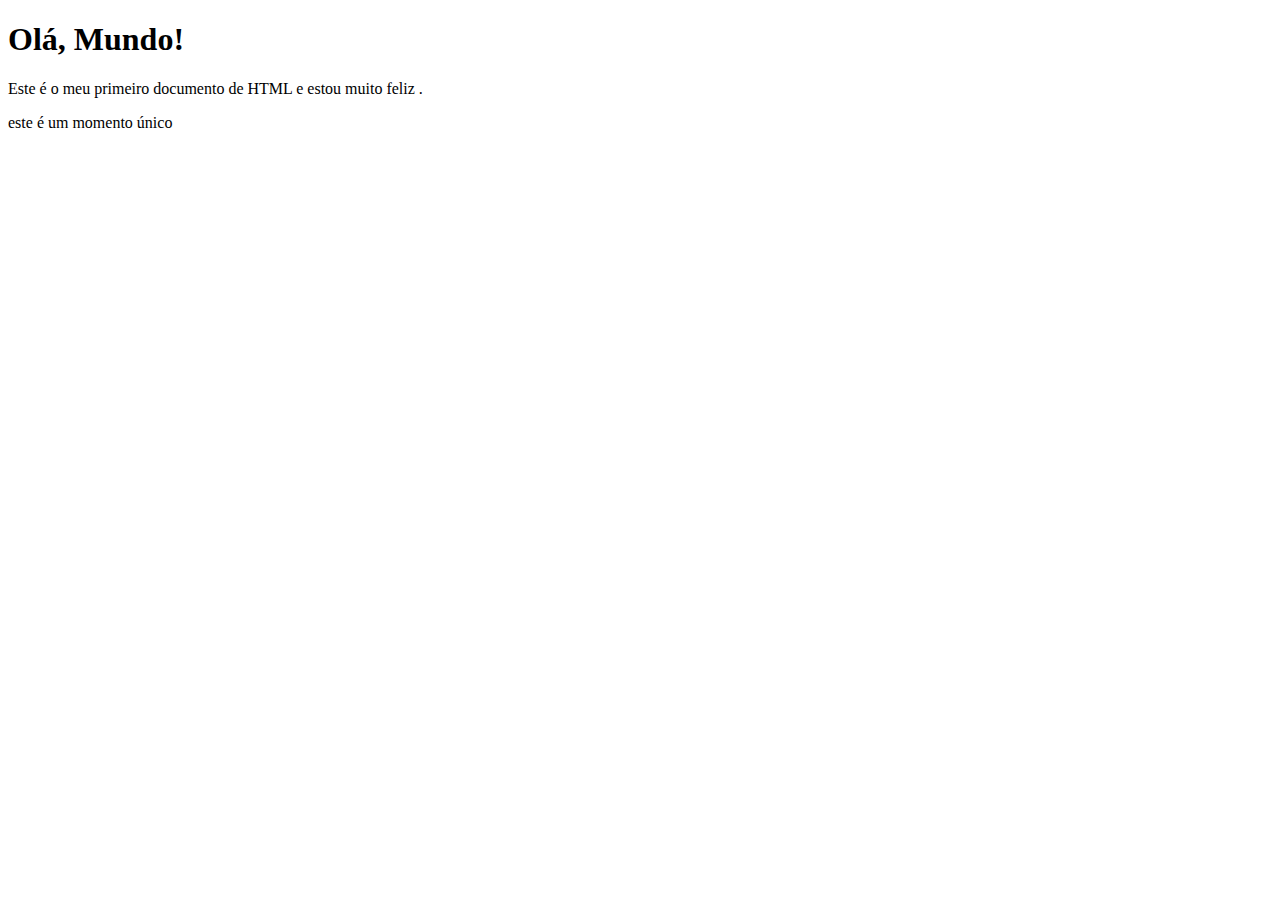
<file: html/justHTML/ex1/index.html>
<!DOCTYPE html>
<html lang="pt-BR">
<head>
    <meta charset="UTF-8">
    <meta name="viewport" content="width=device-width, initial-scale=1.0">
    <title>meu primeiro exercício</title>
</head>
<body>
    <h1>Olá, Mundo!</h1>
    <p>Este é o meu primeiro documento de HTML e estou muito feliz
        .</p>
        <p>este é um momento único </p>

</body>
</html>
</file>
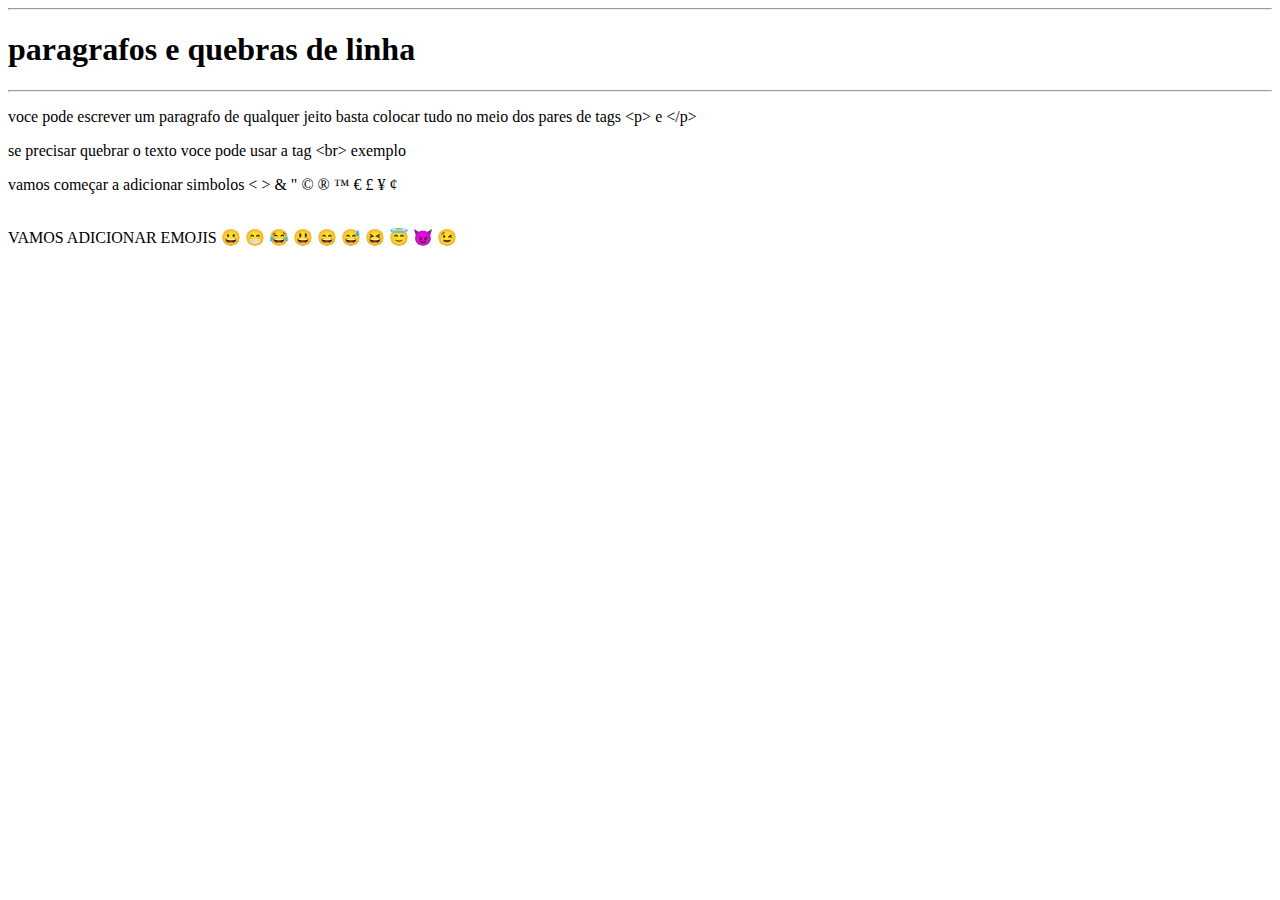
<file: html/justHTML/ex2/index2.html>
<!DOCTYPE html>
<html lang="pt-BR">
<head>
    <meta charset="UTF-8">
    <meta name="viewport" content="width=device-width, initial-scale=1.0">
    <title>paragrafos</title>
    <hr>
</head>
<body>
    <h1>paragrafos e quebras de linha</h1>
    <hr>
    <p>voce pode escrever um paragrafo de qualquer jeito basta colocar tudo no meio dos pares 
        de tags &lt;p&gt; e &lt;/p&gt;<!--  lt = maior que / GT = menor que-->
    </p>

    <p>se precisar quebrar o texto voce pode usar a tag &lt;br&gt;      exemplo</p>

    <p>vamos começar a adicionar simbolos
        &lt;  &gt;  &amp;  &quot;  &copy;  &reg;  &trade;  &euro;  &pound;  &yen;  &cent; <!-- cada simbolo respectivamente
         < > & " © ® ™ € £ ¥ ¢-->

    </p>

    <p>
        <br>
       VAMOS ADICIONAR EMOJIS
       &#x1F600; &#x1F601; &#x1F602; &#x1F603; &#x1F604; &#x1F605; &#x1F606; &#x1F607; &#x1F608; &#x1F609;<!--&#x mais o code point do emoji-->
       
    </p>
</body>
</html>
</file>
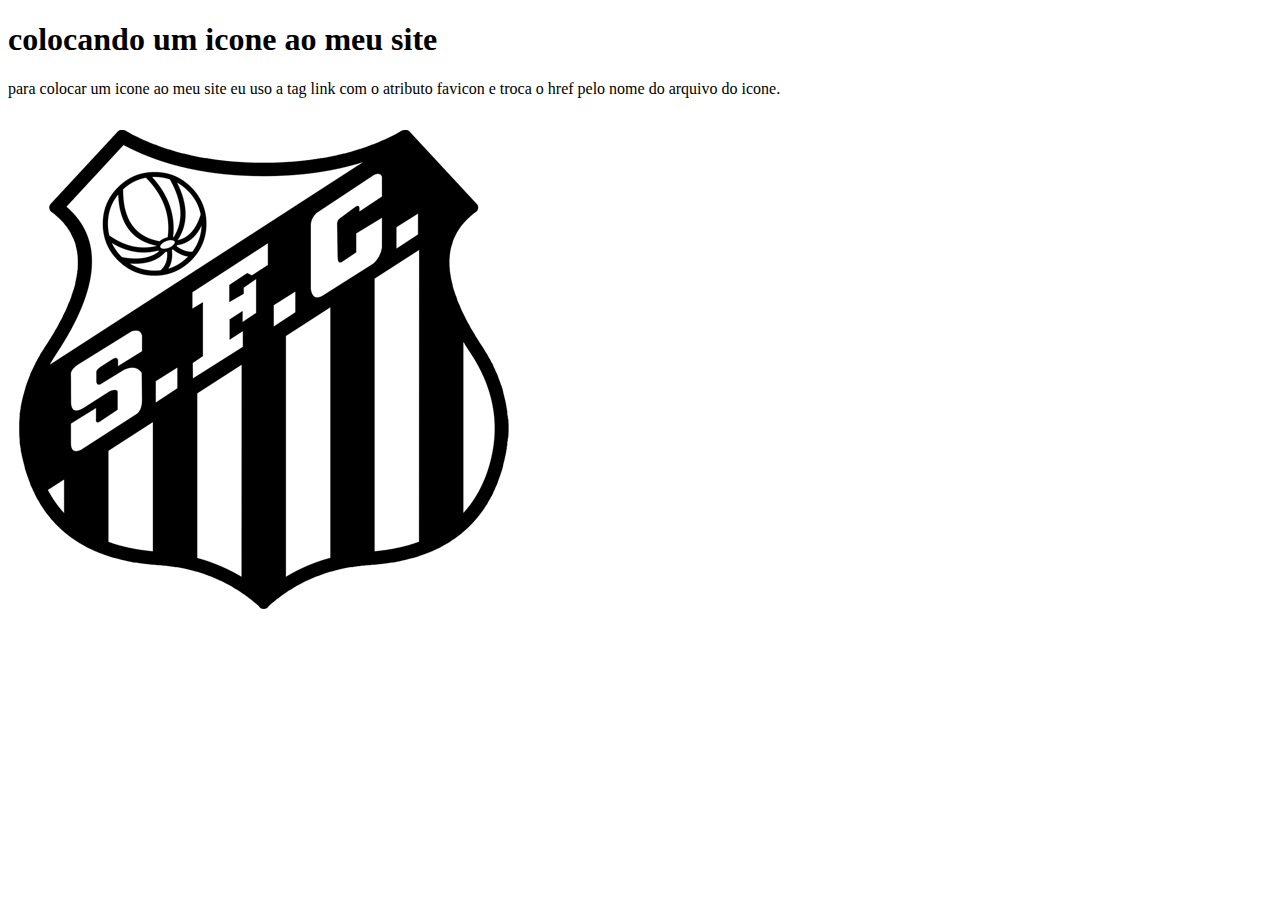
<file: html/justHTML/ex4/index4.html>
<!DOCTYPE html>
<html lang="pt-br">
<head>
    <meta charset="UTF-8">
    <meta name="viewport" content="width=device-width, initial-scale=1.0">
    <link rel="shortcut icon" href="favicon-32x32.png" type="image/x-icon">
    <title>colocando um icone ao meu site</title>
</head>
<body>
    <h1>colocando um icone ao meu site</h1>
   <p> para colocar um icone ao meu site eu uso a tag link com o atributo favicon e troca o href pelo nome do arquivo do icone.</p>
   <img src="santos.png" alt="a imagem do santos">
</body>
</html>
</file>
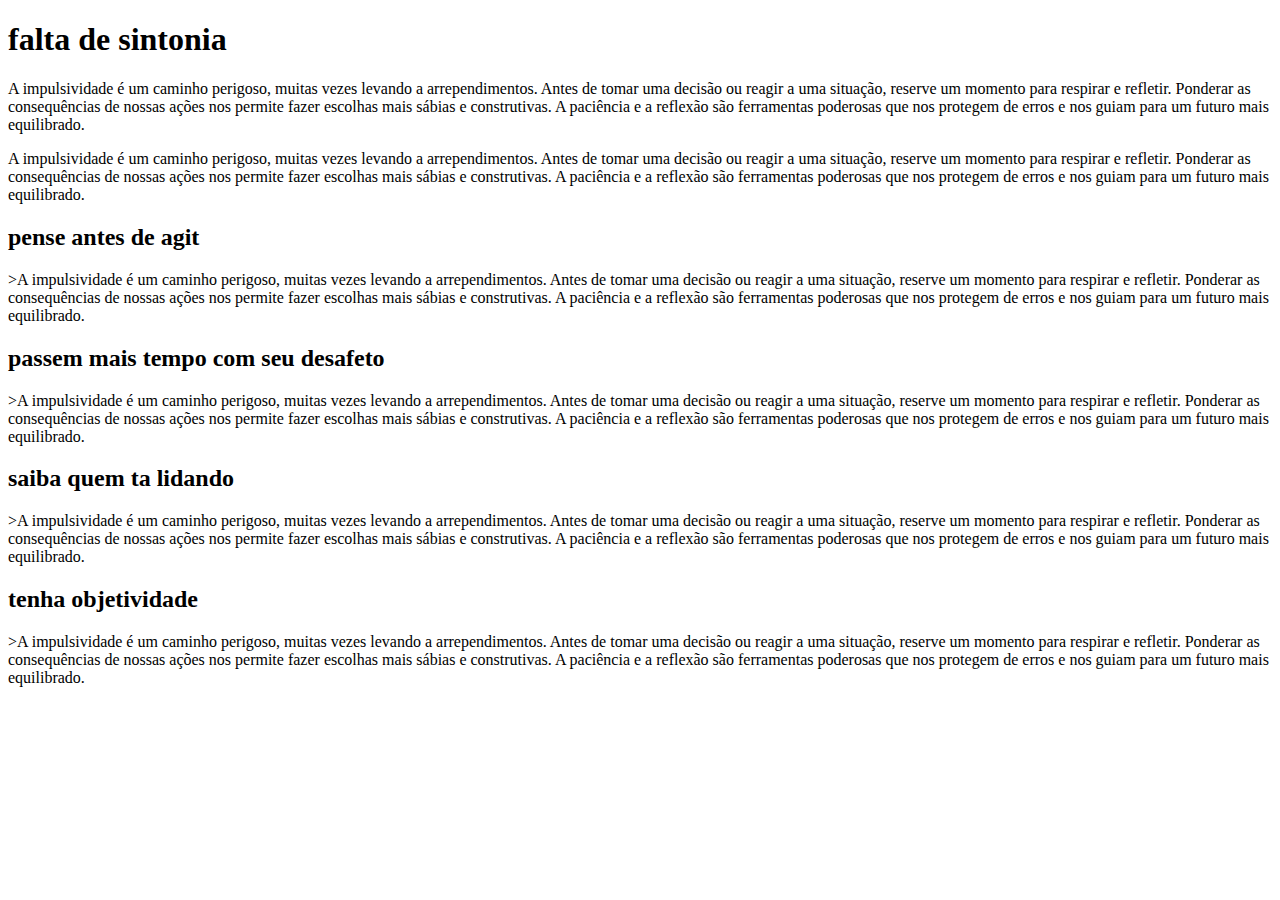
<file: html/justHTML/ex5/index5.html>
<!DOCTYPE html>
<html lang="pt-br">
<head>
    <meta charset="UTF-8">
    <meta name="viewport" content="width=device-width, initial-scale=1.0">
    
    <link rel="shortcut icon" href="favicon.ico" type="image/x-icon">
    <title>pagina falta de sintonia</title>
</head>
<body>
    <h1>falta de sintonia</h1>

    <p class="destaque"> A impulsividade é um caminho perigoso, muitas vezes levando a arrependimentos. Antes de tomar uma decisão ou reagir a uma situação, reserve um momento para respirar e refletir. Ponderar as consequências de nossas ações nos permite fazer escolhas mais sábias e construtivas. A paciência e a reflexão são ferramentas poderosas que nos protegem de erros e nos guiam para um futuro mais equilibrado.</p>

    <p>A impulsividade é um caminho perigoso, muitas vezes levando a arrependimentos. Antes de tomar uma decisão ou reagir a uma situação, reserve um momento para respirar e refletir. Ponderar as consequências de nossas ações nos permite fazer escolhas mais sábias e construtivas. A paciência e a reflexão são ferramentas poderosas que nos protegem de erros e nos guiam para um futuro mais equilibrado.</p>

    <h2>pense antes de agit</h2>
    <p>>A impulsividade é um caminho perigoso, muitas vezes levando a arrependimentos. Antes de tomar uma decisão ou reagir a uma situação, reserve um momento para respirar e refletir. Ponderar as consequências de nossas ações nos permite fazer escolhas mais sábias e construtivas. A paciência e a reflexão são ferramentas poderosas que nos protegem de erros e nos guiam para um futuro mais equilibrado.</p>

    <h2> passem mais tempo com seu desafeto</h2>
    <p>>A impulsividade é um caminho perigoso, muitas vezes levando a arrependimentos. Antes de tomar uma decisão ou reagir a uma situação, reserve um momento para respirar e refletir. Ponderar as consequências de nossas ações nos permite fazer escolhas mais sábias e construtivas. A paciência e a reflexão são ferramentas poderosas que nos protegem de erros e nos guiam para um futuro mais equilibrado.</p>

    <h2>saiba quem ta lidando</h2>
    <p>>A impulsividade é um caminho perigoso, muitas vezes levando a arrependimentos. Antes de tomar uma decisão ou reagir a uma situação, reserve um momento para respirar e refletir. Ponderar as consequências de nossas ações nos permite fazer escolhas mais sábias e construtivas. A paciência e a reflexão são ferramentas poderosas que nos protegem de erros e nos guiam para um futuro mais equilibrado.</p>

    <h2>tenha objetividade</h2>
    <p>>A impulsividade é um caminho perigoso, muitas vezes levando a arrependimentos. Antes de tomar uma decisão ou reagir a uma situação, reserve um momento para respirar e refletir. Ponderar as consequências de nossas ações nos permite fazer escolhas mais sábias e construtivas. A paciência e a reflexão são ferramentas poderosas que nos protegem de erros e nos guiam para um futuro mais equilibrado.</p>


</body>
</html>
</file>
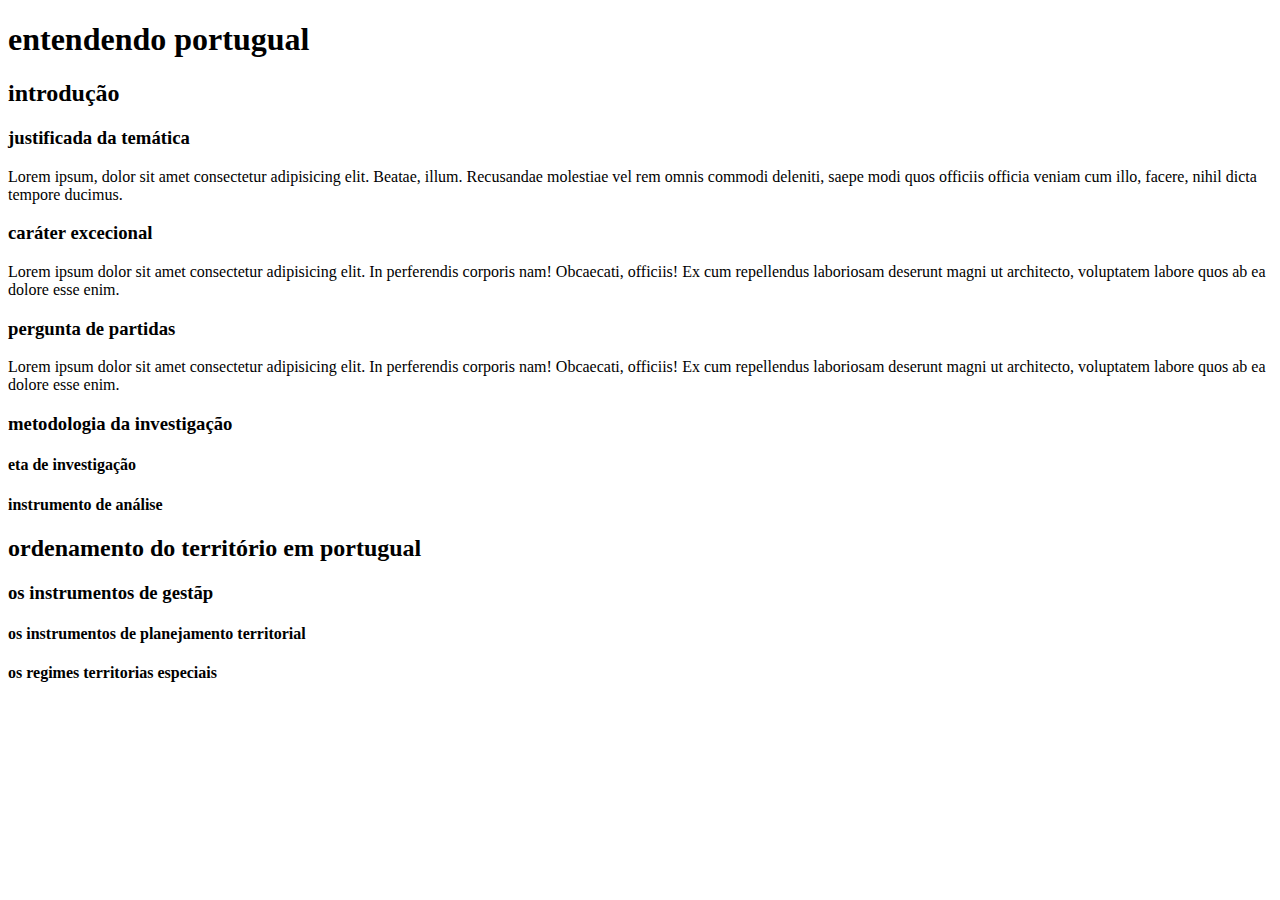
<file: html/justHTML/ex6/index6.html>
<!DOCTYPE html>
<html lang="pt-br">
<head>
    <meta charset="UTF-8">
    <meta name="viewport" content="width=device-width, initial-scale=1.0">
    <link rel="shortcut icon" href="favicon.ico" type="image/x-icon">
    <title>hierarquia de titulos</title>
</head>
<body>
    <h1>entendendo portugual</h1>

    <h2>introdução</h2>
    <h3>justificada da temática</h3>
    <p>Lorem ipsum, dolor sit amet consectetur adipisicing elit. Beatae, illum. Recusandae molestiae vel rem omnis commodi deleniti, saepe modi quos officiis officia veniam cum illo, facere, nihil dicta tempore ducimus.</p>

    <h3>caráter excecional</h3>
    <p>Lorem ipsum dolor sit amet consectetur adipisicing elit. In perferendis corporis nam! Obcaecati, officiis! Ex cum repellendus laboriosam deserunt magni ut architecto, voluptatem labore quos ab ea dolore esse enim.</p>

    <h3>pergunta de partidas</h3>
    <p>Lorem ipsum dolor sit amet consectetur adipisicing elit. In perferendis corporis nam! Obcaecati, officiis! Ex cum repellendus laboriosam deserunt magni ut architecto, voluptatem labore quos ab ea dolore esse enim.</p>

    <h3>metodologia da investigação</h3>
    <h4>eta de investigação</h4>
    <h4>instrumento de análise</h4>

    <h2>ordenamento do território em portugual</h2>
    <h3>os instrumentos de gestãp</h3>
    <h4>os instrumentos de planejamento territorial</h4>
    <h4>os regimes territorias especiais</h4>

</body>
</html>
</file>
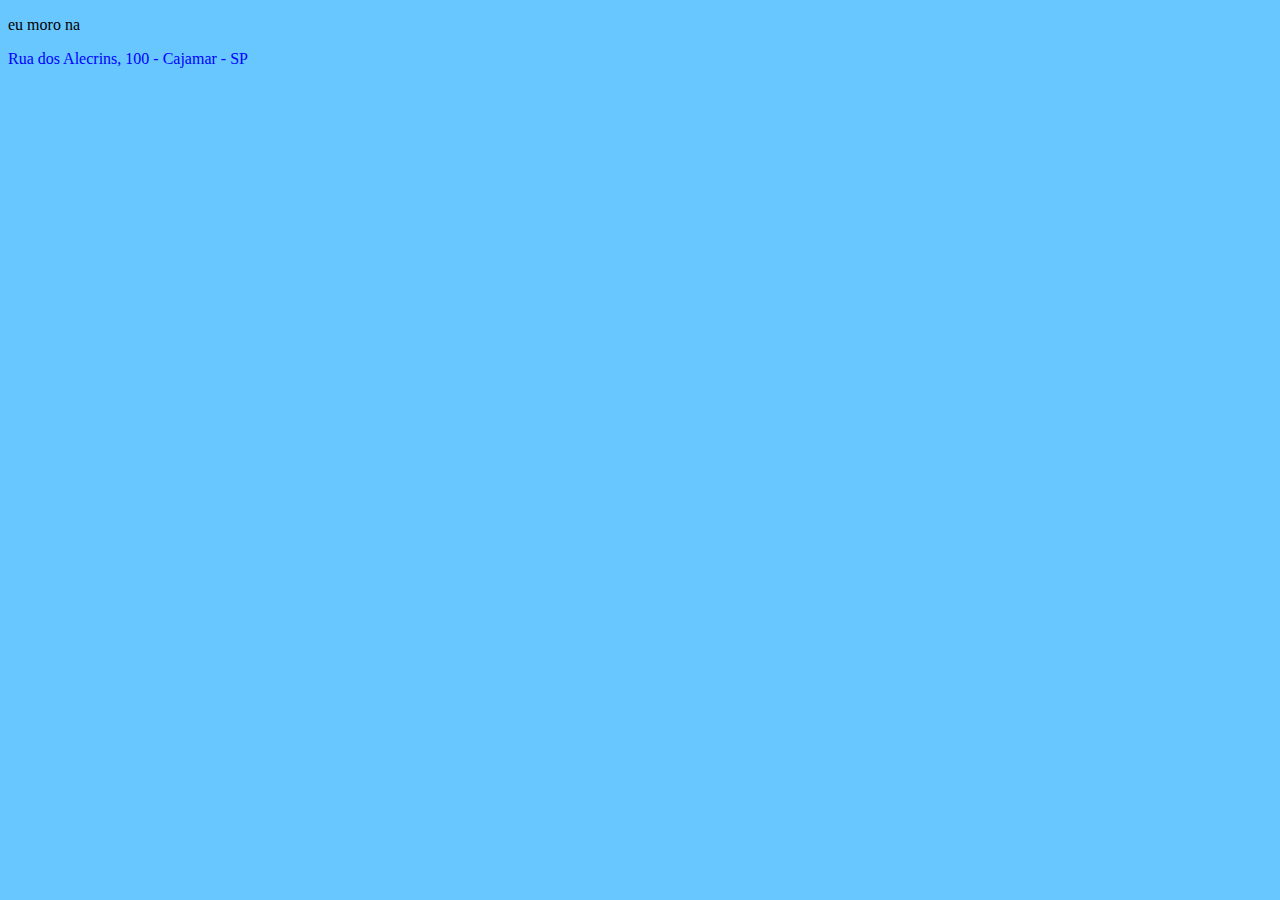
<file: html/justHTML/ex7/index7.html>
<!DOCTYPE html>
<html lang="pt-br">
<head>
    <meta charset="UTF-8">
    <meta name="viewport" content="width=device-width, initial-scale=1.0">
    <link rel="shortcut icon" href="favicon.ico" type="image/x-icon">
    <title>testando semantica</title>
    <style>
        address {
            font-style: normal;
            color: blue;
        }
        </style>
         <style>
            body {
                background-color: rgb(104, 199, 255);
            }
    </style>
</head>
<body>
    <p>eu moro na <address>Rua dos Alecrins, 100 - Cajamar - SP</address></p>
    
</body>
</html>
</file>
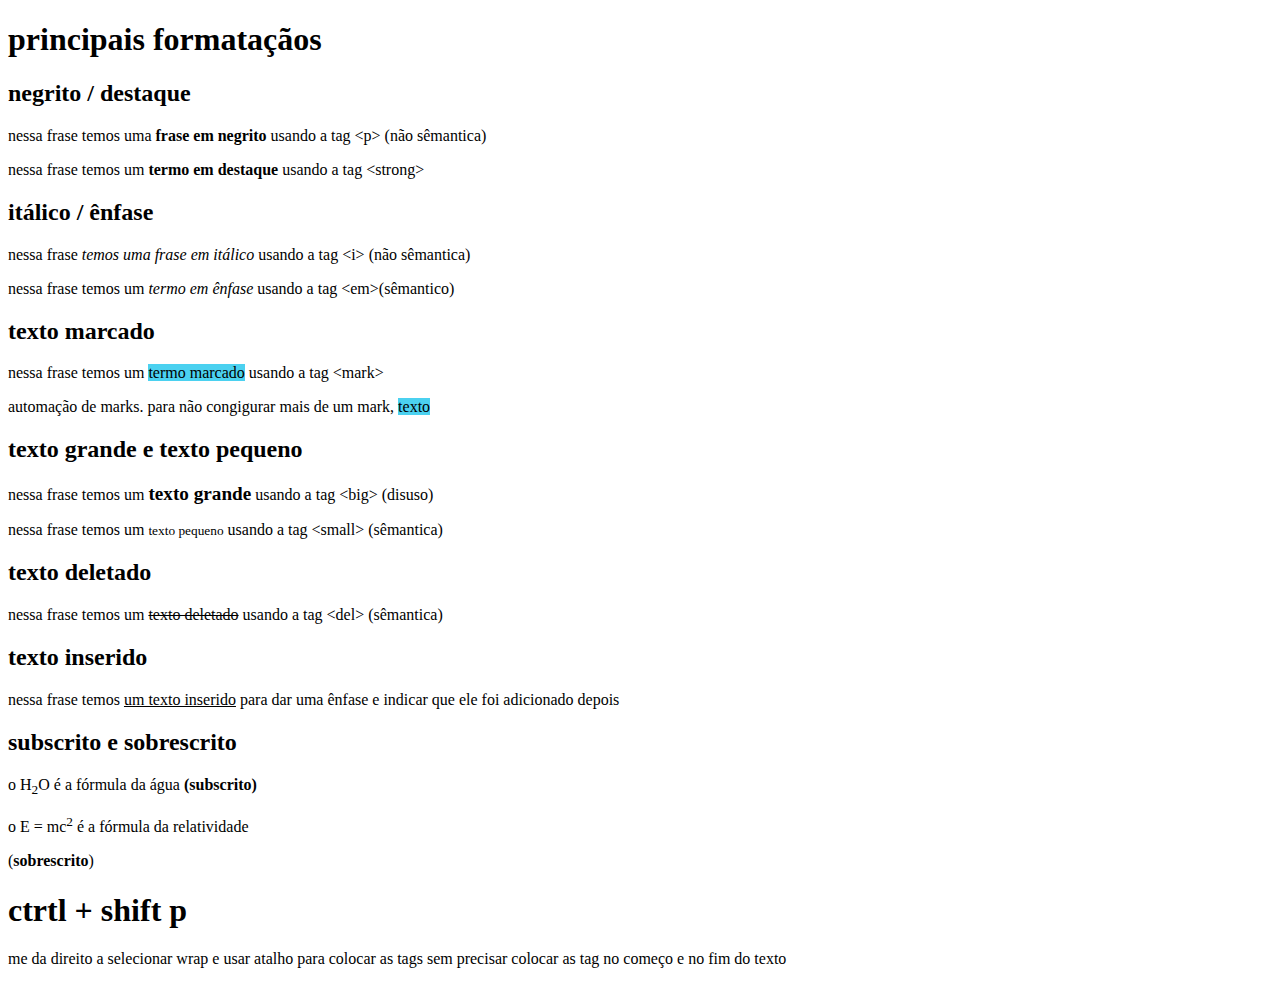
<file: html/justHTML/ex8/index8.html>
<!DOCTYPE html>
<html lang="pt-br">
<head>
    <meta charset="UTF-8">
    <meta name="viewport" content="width=device-width, initial-scale=1.0">
     <link rel="shortcut icon" href="favicon.ico" type="image/x-icon">
    <title>formulação de texto </title>

    <style>
        mark {
        background-color: rgb(75, 209, 240);
        }
    </style>
</head>
<body>
    <h1>principais formataçãos</h1>
    <h2>negrito /  destaque </h2>
    <p>nessa frase temos uma <b>frase em negrito</b> usando a tag &lt;p&gt; (não sêmantica)</p>
    <p>nessa frase temos um <strong>termo em destaque</strong> usando a tag &lt;strong&gt;</p>

    <h2>itálico / ênfase </h2>
    <p>nessa frase <i>temos uma frase em itálico</i> usando a tag &lt;i&gt; (não sêmantica)</p>
    
    <p>nessa frase temos um <em>termo em ênfase</em> usando a tag &lt;em&gt;(sêmantico)</p>

    <h2>texto marcado</h2>
    <p>nessa frase temos um <mark >termo marcado</mark> usando a tag &lt;mark&gt; </p> 

    <p>automação de marks. para não congigurar mais de um mark, <mark>texto</mark></p>

    <h2>texto grande e texto pequeno</h2>

    <p>nessa frase temos um <big><strong>texto grande</strong></big> usando a tag &lt;big&gt; (disuso)</p>

    <p>nessa frase temos um <small>texto pequeno</small> usando a tag &lt;small&gt; (sêmantica)</p>

    <h2>
        texto deletado
    </h2>
    <p>nessa frase temos um <del>texto deletado</del> usando a tag &lt;del&gt; (sêmantica)</p>

    <h2>texto inserido</h2>
    <p>nessa frase temos <ins>um texto inserido</ins> para dar uma ênfase e indicar que ele foi adicionado depois</p>

    <h2>subscrito e sobrescrito</h2>
    <p>o H<sub>2</sub>O é a fórmula da água <strong>(subscrito)</strong></p>

    <p>o E = mc<sup>2</sup> é a fórmula da relatividade</p>(<strong>sobrescrito</strong>)

    <h1>ctrtl + shift p</h1>
    <p>me da direito a selecionar wrap e usar atalho para colocar as tags sem precisar colocar as tag no começo e no fim do texto

    </p>
</body>
</html>
</file>
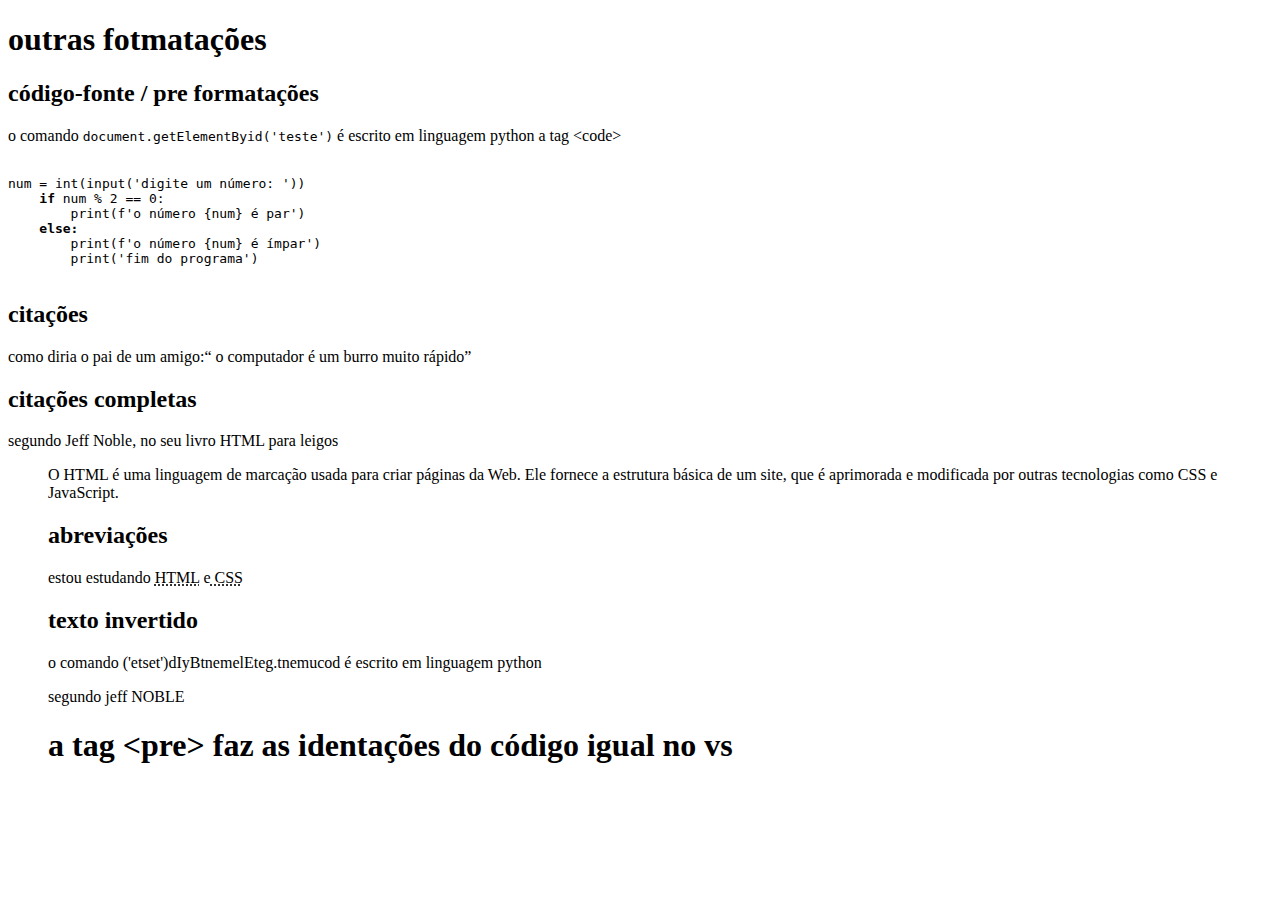
<file: html/justHTML/ex9/index9.html>
<!DOCTYPE html>
<html lang="en">
<head>
    <meta charset="UTF-8">
    <meta name="viewport" content="width=device-width, initial-scale=1.0">
    <title>outras formatações</title>
     <link rel="shortcut icon" href="favicon.ico" type="image/x-icon">
</head>
<body>
    
    <h1>outras fotmatações</h1>
    <h2>código-fonte / pre formatações

    </h2>
    <p>o comando <code>document.getElementByid('teste')</code> é escrito em linguagem python a tag &lt;code&gt;</p>
 <pre>
        <code>
num = int(input('digite um número: '))
    <strong>if</strong> num % 2 == 0:
        print(f'o número {num} é par')
    <strong>else:</strong>
        print(f'o número {num} é ímpar')
        print('fim do programa')
        </code>
</pre>

<h2>citações</h2>
<p>como diria o pai de um amigo:<q> o computador é um burro muito rápido</q></p>
<h2>citações completas</h2>
<p>segundo Jeff Noble, no seu livro HTML para leigos</p>
<blockquote cite="https://www.amazon.com.br/HTML-para-Leigos-Jeff-Noble/dp/8535239553">
    <p>O HTML é uma linguagem de marcação usada para criar páginas da Web. Ele fornece a estrutura básica de um site, que é aprimorada e modificada por outras tecnologias como CSS e JavaScript.</p>

    <h2>abreviações</h2>
    <p>estou estudando <abbr title="HyperText markup Language">HTML</abbr> e<abbr title="Cascading Style"> CSS</abbr></p>

 <h2>texto invertido</h2>
    <p>o comando <bdo dir="rtl">document.getElementById('teste')</bdo> é escrito em linguagem python</p>

<p>segundo jeff NOBLE</p>
    <h1>a tag  &lt;pre&gt; faz as identações do código igual no vs</h1>

</body>
</html>
</file>
